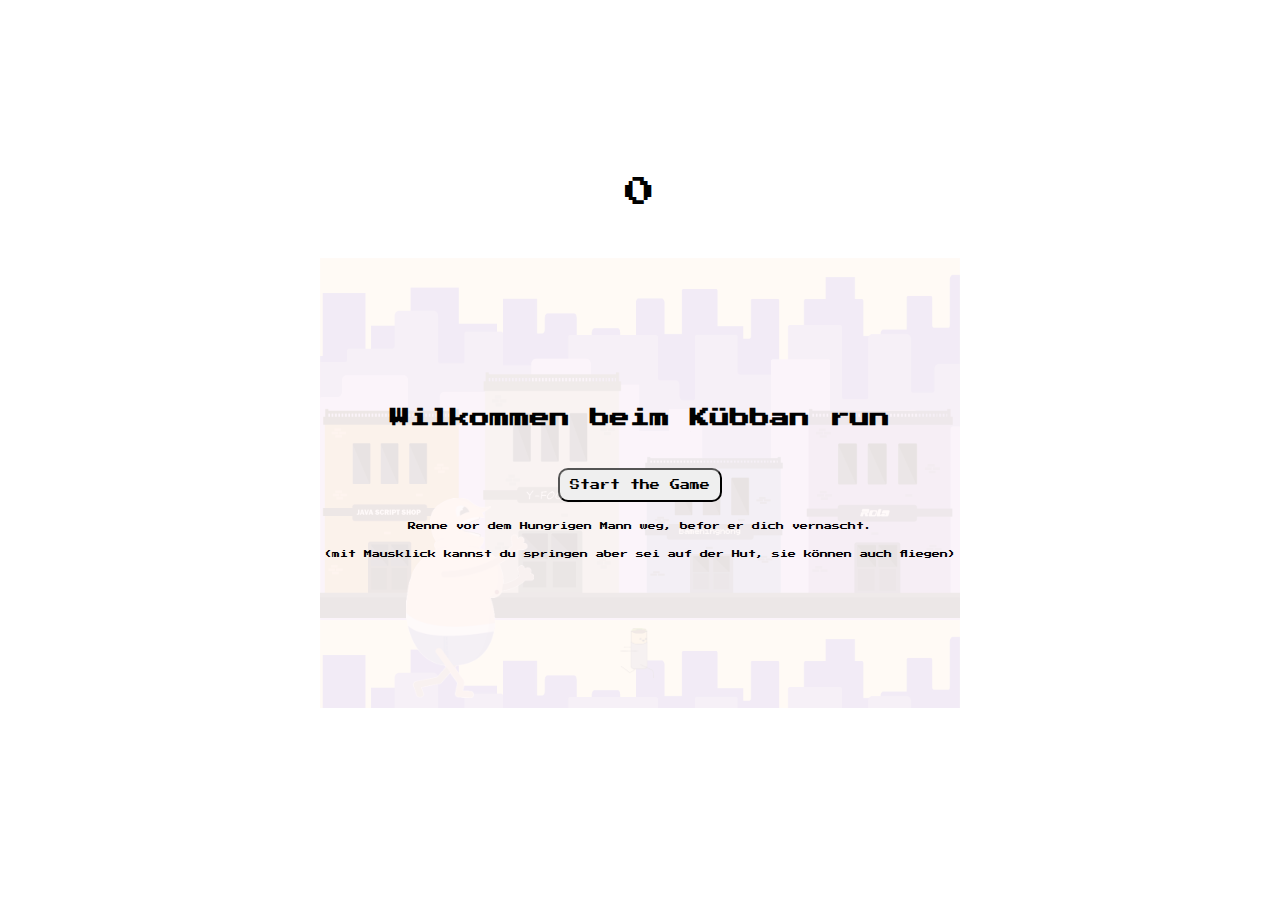
<file: index.html>
<!DOCTYPE html>
<html lang="en">
  <head>
    <meta charset="UTF-8" />
    <meta http-equiv="X-UA-Compatible" content="IE=edge" />
    <meta name="viewport" content="width=device-width, initial-scale=1.0" />
    <link rel="stylesheet" href="game.css" />

    <title>Kübban Run</title>
    <link rel="preconnect" href="https://fonts.googleapis.com" />
    <link rel="preconnect" href="https://fonts.gstatic.com" crossorigin />
    <link
      href="https://fonts.googleapis.com/css2?family=Press+Start+2P&display=swap"
      rel="stylesheet"
    />
    <script src="https://jsgame.bbz.cloud/scripts/v1/mouse.js"></script>
    <script src="https://jsgame.bbz.cloud/scripts/v1/collision.js"></script>
    <script src="https://jsgame.bbz.cloud/scripts/v1/timer.js"></script>
    <script src="game.js" defer></script>
  </head>
  <body>
    <p class="punkte">0</p>

    <div class="playground">
      <div class="city"></div>
      <div class="button">
        <h3>Wilkommen beim Kübban run</h3>
        <button>Start the Game</button>
        <p class="einleitungstext">
          Renne vor dem Hungrigen Mann weg, befor er dich vernascht.
        </p>
        <p class="einleitungstext">
          (mit Mausklick kannst du springen aber sei auf der Hut, sie können
          auch fliegen)
        </p>
      </div>
      <div class="player"></div>
      <div class="enemy1"></div>
    </div>
  </body>
</html>
</file>
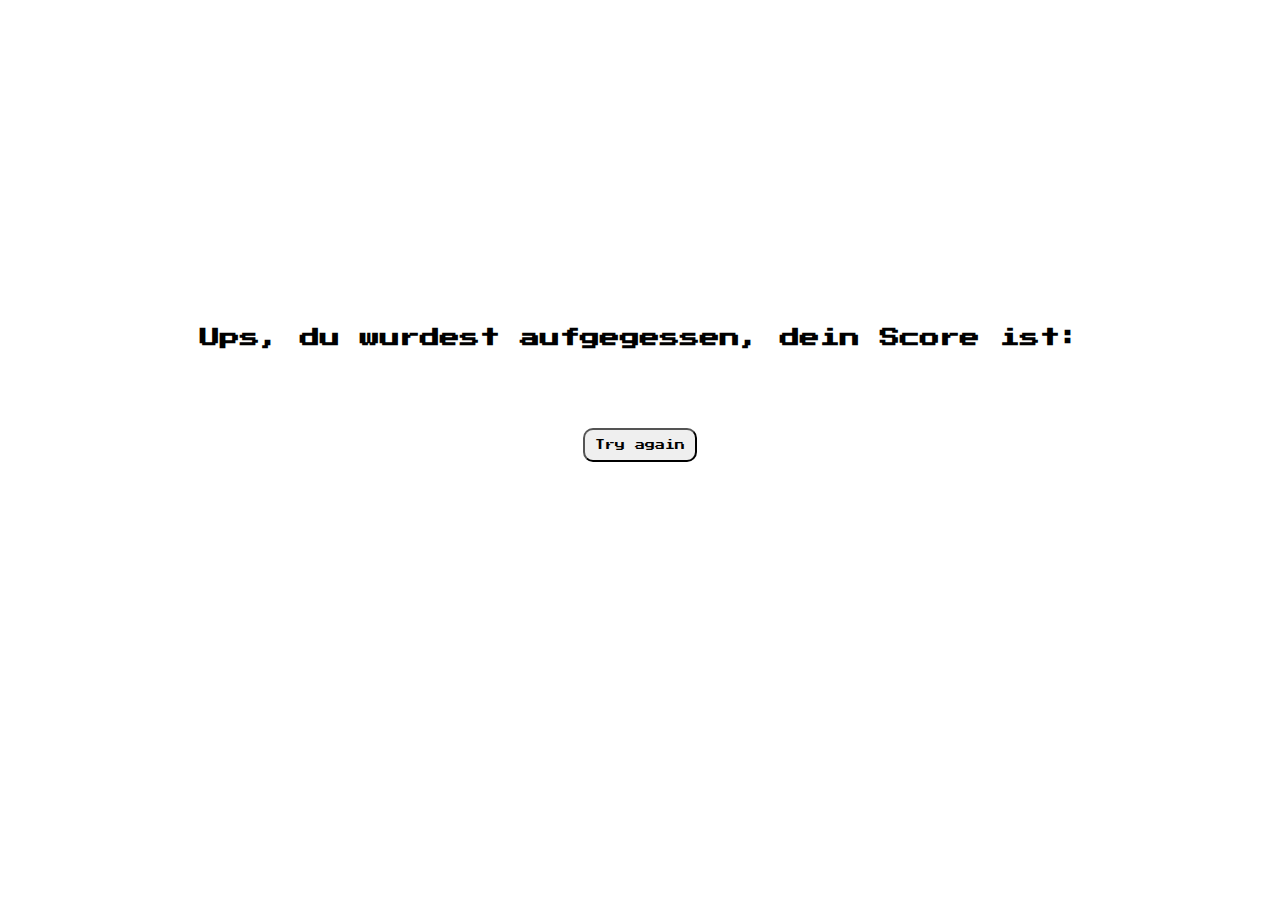
<file: gameover.html>
<!DOCTYPE html>
<html lang="en">
  <head>
    <meta charset="UTF-8" />
    <meta http-equiv="X-UA-Compatible" content="IE=edge" />
    <meta name="viewport" content="width=device-width, initial-scale=1.0" />
    <link rel="stylesheet" href="game.css" />

    <title>Kübban Run</title>
    <link rel="preconnect" href="https://fonts.googleapis.com" />
    <link rel="preconnect" href="https://fonts.gstatic.com" crossorigin />
    <link
      href="https://fonts.googleapis.com/css2?family=Press+Start+2P&display=swap"
      rel="stylesheet"
    />
  </head>
  <body>
    <div class="gameover">
      <h3>Ups, du wurdest aufgegessen, dein Score ist:</h3>
      <p class="endscore">0</p>
      <div class="gameoverbutton">
        <button><a href="index.html">Try again</a></button>
      </div>
    </div>
    <script>
      var endscore = document.querySelector(".endscore");
      endscore.textContent = localStorage.scoreEnd;
    </script>
  </body>
</html>
</file>
<file: game.css>
@import url("https://fonts.googleapis.com/css2?family=Press+Start+2P&display=swap");

/*---------------------------------------------------
------------grundgerüst 
----------------------------------------------------*/
* {
  margin: 0;
  padding: 0;
}
body {
  display: flex;
  margin-top: 10%;
  justify-content: center;
  flex-direction: column;
  align-items: center;
}
/*---------------------------------------------------
------------Spielelemente Kübban run
----------------------------------------------------*/
.punkte {
  margin: auto;
  font-family: "Press Start 2P", cursive;
  font-size: 30px;
  padding: 50px;
}

.playground {
  position: relative;
  width: 50%;
  height: 50vh;
  overflow: hidden;
  border: 4px;
  background-image: url(Unbenannt-1.jpg);
  background-size: contain;
  z-index: 1;
}
.city {
  position: absolute;
  width: 100%;
  height: 50vh;
  overflow: hidden;
  border: 4px;
  background-image: url(javascriptbackground.png);
  background-size: contain;
}
.player {
  position: absolute;
  bottom: 20px;
  background-image: url(dürüm.gif);
  background-size: contain;
  background-repeat: no-repeat;
  width: 50px;
  height: 50px;
  right: calc(100% - 100px);
}
.hinderniss1 {
  background-image: url("hinderniss1.gif");
  background-size: 100%;
  background-repeat: no-repeat;
  background-color: none;
  position: absolute;
  width: 50px;
  height: 50px;
}
.hinderniss2 {
  background-image: url("hinderniss2.gif");
  background-size: 100%;
  background-repeat: no-repeat;
  background-color: none;
  position: absolute;
  width: 100px;
  height: 50px;
}
.enemy1 {
  position: absolute;
  bottom: 10px;
  left: 50px;
  background-image: url("dickerrennendermann.gif");
  background-size: 100%;
  background-repeat: no-repeat;
  background-color: none;
  width: 200px;
  height: 200px;
}
/*---------------------------------------------------
------------startscreen
----------------------------------------------------*/
h3 {
  font-size: 20px;
  font-family: "Press Start 2P", cursive;
}
.button {
  display: flex;
  flex-direction: column;
  align-items: center;
  justify-content: center;
  width: 100%;
  height: 100%;
  background-color: rgba(255, 249, 249, 0.904);
  position: absolute;
  margin: auto;
  z-index: 1;
}
button {
  display: flex;
  margin-top: 40px;
  margin-left: auto;
  margin-right: auto;
  font-family: "Press Start 2P", cursive;
  font-size: 10px;
  padding: 10px;
  border-radius: 10px;
}
.einleitungstext {
  display: flex;
  justify-content: center;
  align-self: center;
  font-family: "Press Start 2P", cursive;
  margin-top: 20px;
  font-size: 8px;
}

/*---------------------------------------------------
------------Gameoverscreen
----------------------------------------------------*/
a {
  text-decoration: none;
  color: black;
}
.gameover {
  margin-top: 200px;
  display: flex;
  flex-direction: column;
  justify-content: center;
  align-items: center;
}
.endscore {
  font-family: "Press Start 2P", cursive;
  margin-top: 40px;
  font-size: 20px;
}
</file>
